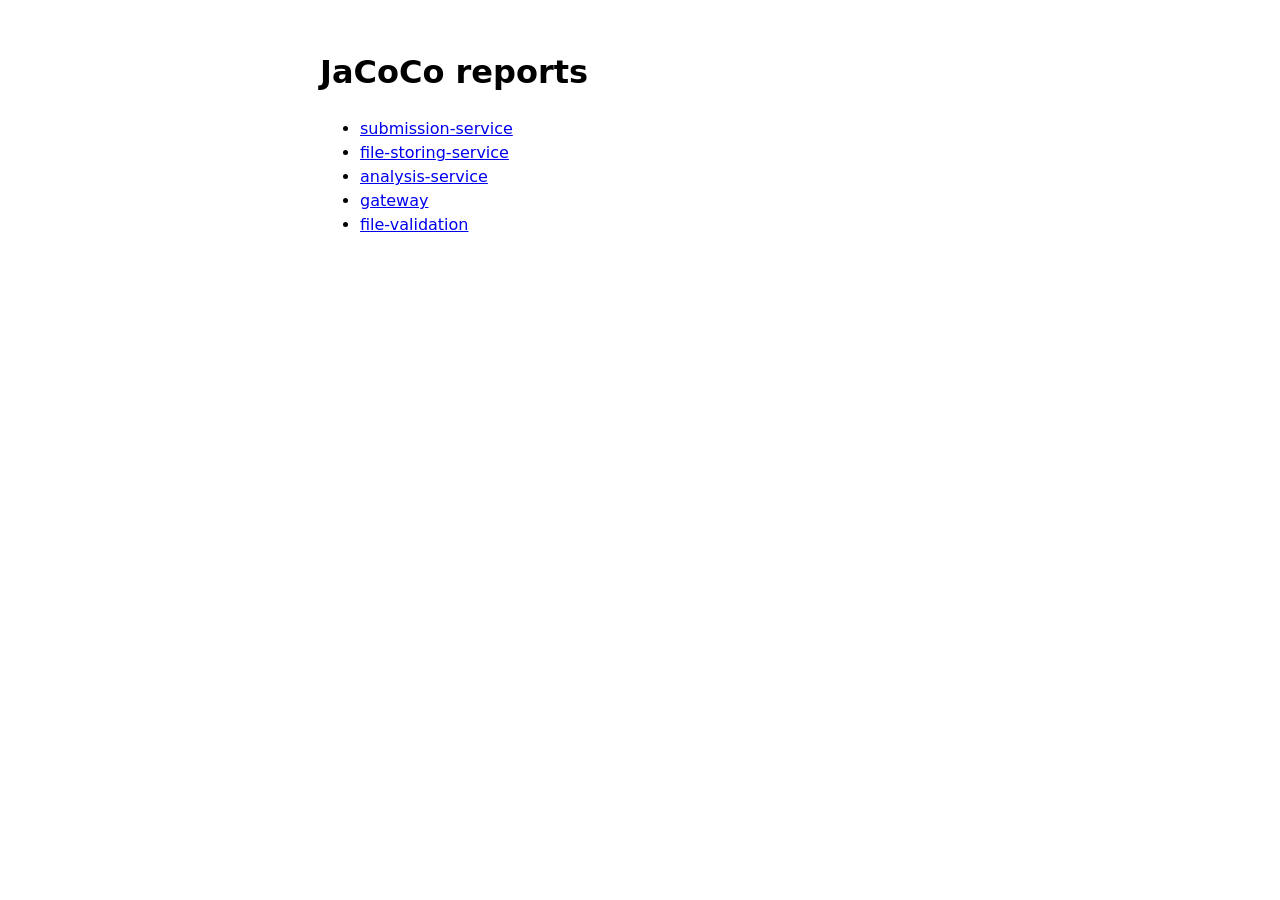
<file: web-ui/reports/index.html>
<!DOCTYPE html>
<html lang="en">
<head>
  <meta charset="UTF-8">
  <title>JaCoCo reports</title>
  <style>
    body { font-family: system-ui, sans-serif; max-width: 40rem; margin: 3rem auto; padding: 0 1rem; line-height: 1.5; }
  </style>
</head>
<body>
  <h1>JaCoCo reports</h1>
  <ul>
    <li><a href="submission/index.html">submission-service</a></li>
    <li><a href="files/index.html">file-storing-service</a></li>
    <li><a href="analysis/index.html">analysis-service</a></li>
    <li><a href="gateway/index.html">gateway</a></li>
    <li><a href="file-validation/index.html">file-validation</a></li>
  </ul>
</body>
</html>
</file>
